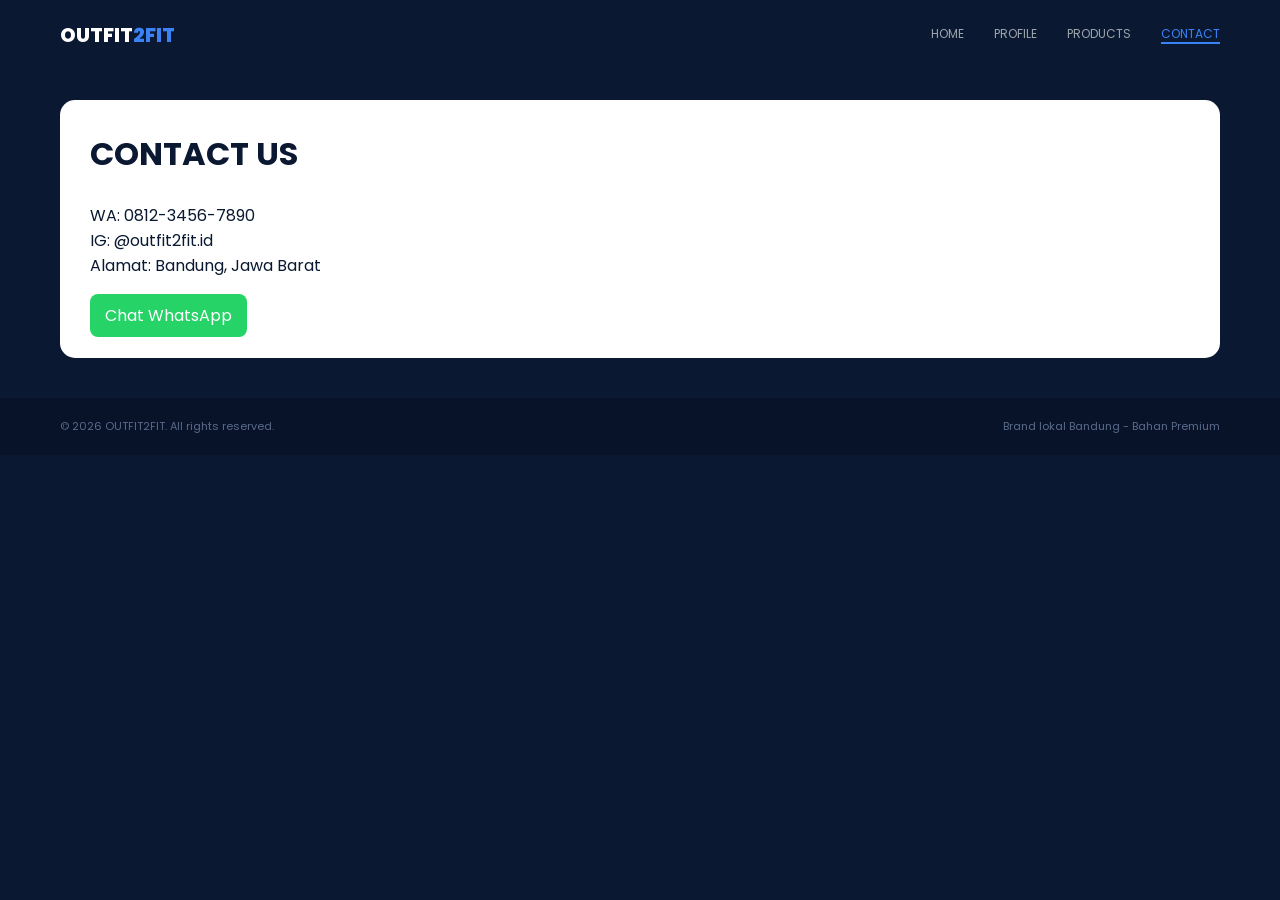
<file: contact.html>
<!DOCTYPE html><html lang="id"><head><meta charset="UTF-8"><meta name="viewport" content="width=device-width, initial-scale=1.0"><title>Contact - OUTFIT2FIT</title>
<link href="https://fonts.googleapis.com/css2?family=Poppins:wght@400;700&display=swap" rel="stylesheet">
<style>*{margin:0;padding:0;box-sizing:border-box;font-family:Poppins}body{background:#0A1931;color:white}nav{display:flex;justify-content:space-between;padding:20px 60px;background:#0A1931;position:sticky;top:0} .logo{font-weight:800;font-size:20px} .logo span{color:#3B82F6} nav ul{list-style:none;display:flex;gap:30px} nav a{color:white;text-decoration:none;font-size:12px;opacity:.6} nav a.active{opacity:1;color:#3B82F6;border-bottom:2px solid #3B82F6} .box{background:white;color:#0A1931;padding:30px;border-radius:15px;margin:30px 60px} footer{background:#081229;padding:20px 60px;display:flex;justify-content:space-between;font-size:11px;color:#5A6B8A;margin-top:40px}</style></head><body>
<nav><div class="logo">OUTFIT<span>2FIT</span></div><ul><li><a href="index.html">HOME</a></li><li><a href="profile.html">PROFILE</a></li><li><a href="products.html">PRODUCTS</a></li><li><a href="contact.html" class="active">CONTACT</a></li></ul></nav>
<div class="box"><h1>CONTACT US</h1><br><p>WA: 0812-3456-7890</p><p>IG: @outfit2fit.id</p><p>Alamat: Bandung, Jawa Barat</p><br><a href="https://wa.me/6281234567890" style="background:#25D366;color:white;padding:10px 15px;border-radius:8px;text-decoration:none">Chat WhatsApp</a></div>
<footer><span>© 2026 OUTFIT2FIT. All rights reserved.</span><span>Brand lokal Bandung - Bahan Premium</span></footer>
</body></html>
</file>
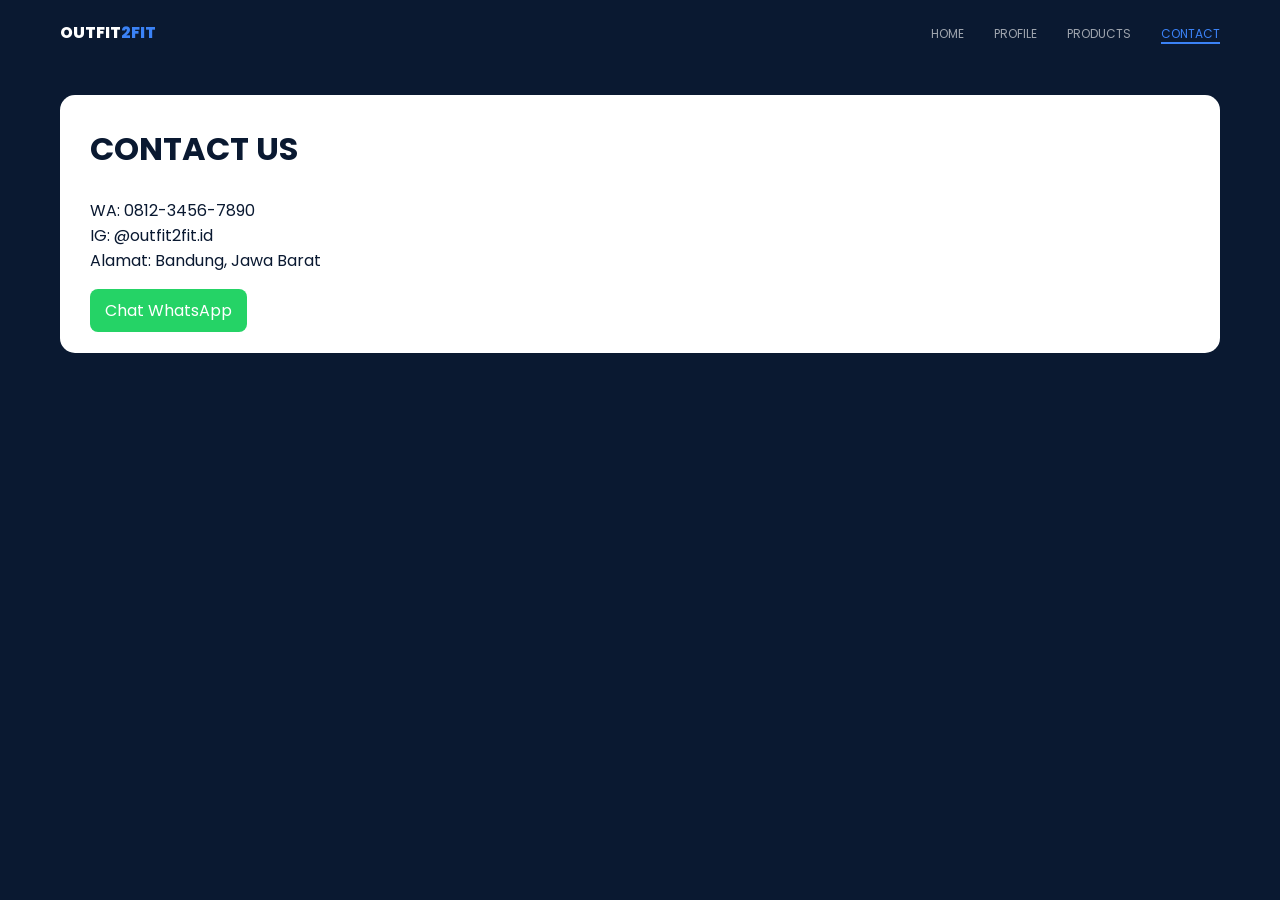
<file: kontak.html>
<!DOCTYPE html><html lang="id"><head>
<meta charset="UTF-8"><meta name="viewport" content="width=device-width, initial-scale=1.0"><title>Contact - OUTFIT2FIT</title>
<link href="https://fonts.googleapis.com/css2?family=Poppins:wght@400;700&display=swap" rel="stylesheet">
<style>*{margin:0;padding:0;box-sizing:border-box;font-family:Poppins}body{background:#0A1931;color:white}nav{display:flex;justify-content:space-between;padding:20px 60px} .logo{font-weight:800} .logo span{color:#3B82F6} nav ul{list-style:none;display:flex;gap:30px} nav a{color:white;text-decoration:none;font-size:12px;opacity:.6} nav a.active{opacity:1;color:#3B82F6;border-bottom:2px solid #3B82F6}.box{background:white;color:#0A1931;padding:30px;border-radius:15px;margin:30px 60px}</style>
</head><body>
<nav>
<div class="logo">OUTFIT<span>2FIT</span></div>
<ul><li><a href="index.html">HOME</a></li><li><a href="profile.html">PROFILE</a></li><li><a href="products.html">PRODUCTS</a></li><li><a href="contact.html" class="active">CONTACT</a></li></ul>
</nav>
<div class="box">
<h1>CONTACT US</h1><br>
<p>WA: 0812-3456-7890</p>
<p>IG: @outfit2fit.id</p>
<p>Alamat: Bandung, Jawa Barat</p><br>
<a href="https://wa.me/6281234567890" style="background:#25D366;color:white;padding:10px 15px;border-radius:8px;text-decoration:none">Chat WhatsApp</a>
</div>
</body></html>
</file>
